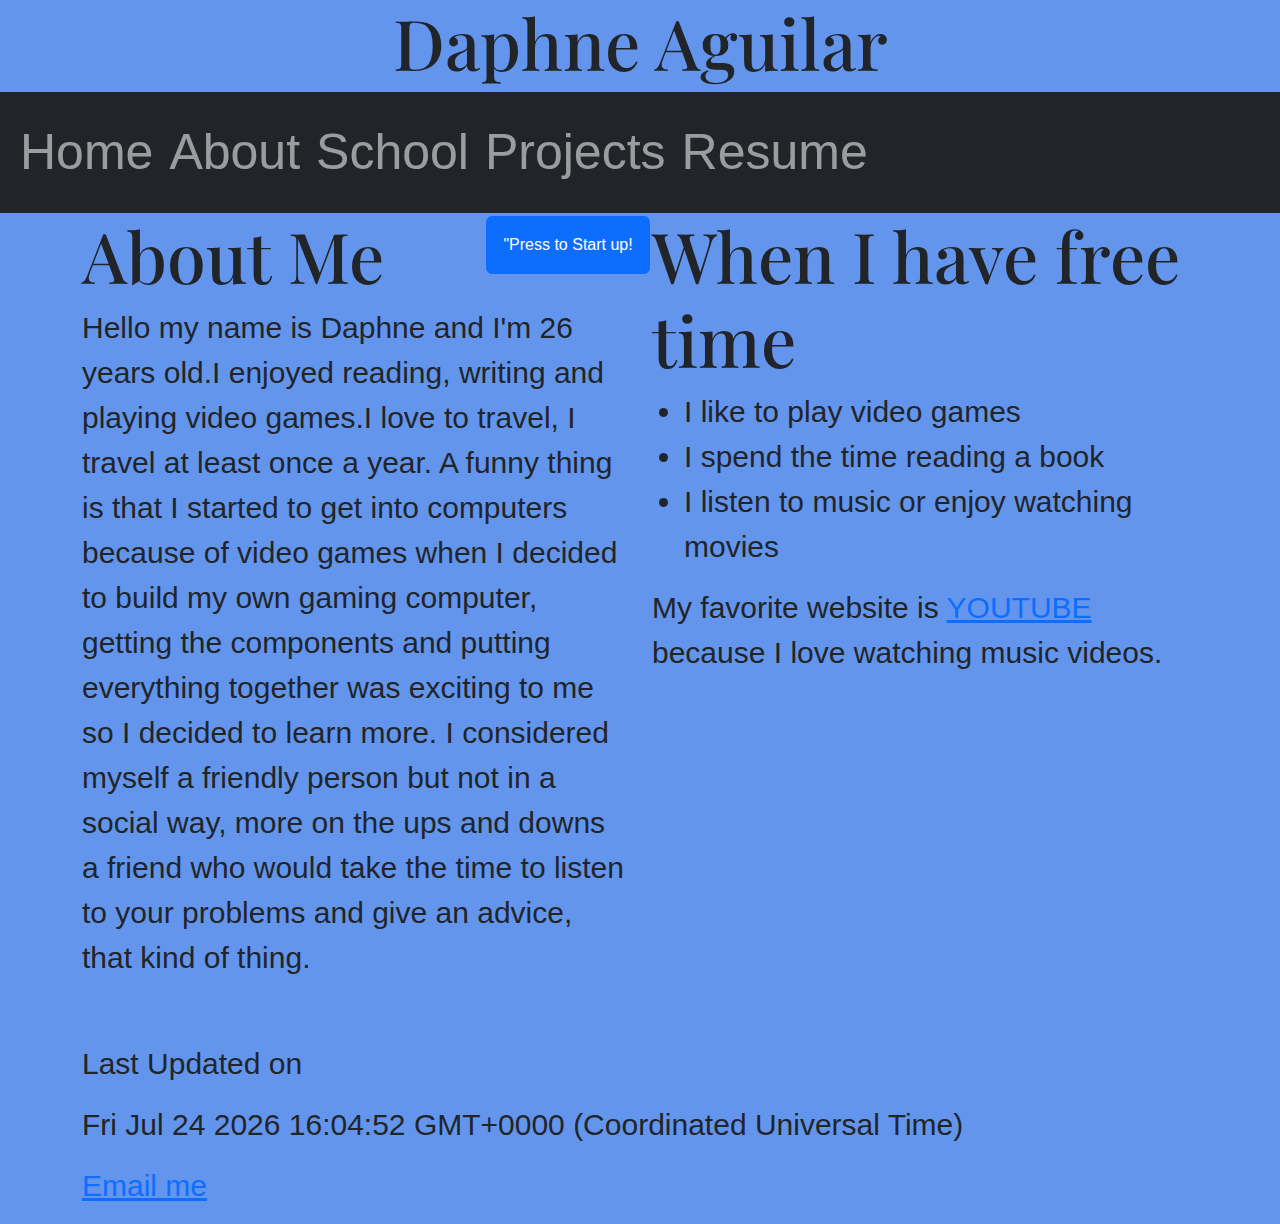
<file: index.html>
<!DOCTYPE html>
<html lang="en" dir="ltr">
  <head>
    <meta charset="utf-8">
      <title>Home</title>
    </head>
      
<body >

  
  <link href="https://cdn.jsdelivr.net/npm/bootstrap@5.2.3/dist/css/bootstrap.min.css" rel="stylesheet">
  <script src="https://cdn.jsdelivr.net/npm/bootstrap@5.2.3/dist/js/bootstrap.bundle.min.js"></script>
  <link rel="preconnect" href="https://fonts.googleapis.com">
<link rel="preconnect" href="https://fonts.gstatic.com" crossorigin>
<link href="https://fonts.googleapis.com/css2?family=Playfair+Display:ital@1&display=swap" rel="stylesheet">
 <link href="projectredesing.css" rel="stylesheet">
     
<h1 class="title">Daphne Aguilar</h1>
     
<nav class="navbar navbar-expand-sm navbar-dark bg-dark">
  <div class="container-fluid">
   
    <button class="navbar-toggler" type="button" data-bs-toggle="collapse" data-bs-target="#mynavbar">
      <span class="navbar-toggler-icon"></span>
    </button>
    <div class="collapse navbar-collapse" id="mynavbar">
      <ul class="navbar-nav me-auto">
        <li class="nav-item">
          <a class="nav-link" href="index.html">Home</a>
        </li>
        <li class="nav-item">
          <a class="nav-link" href="about.html">About</a>
        </li>
        <li class="nav-item">
          <a class="nav-link" href="school.html">School</a>
        </li>
        <li class="nav-item">
          <a class="nav-link" href="projects.html">Projects</a>
        </li>
        <li class="nav-item">
          <a class="nav-link" href="resume.html">Resume</a>
        </li>
      </ul>
      
    </div>
  </div>
</nav>
 <!-- Button trigger modal -->
<button type="button" id="buttonmodal" class="btn btn-primary" data-bs-toggle="modal" data-bs-target="#staticBackdrop">
  "Press to Start up!
</button>

<!-- Modal -->
<div class="modal fade" id="staticBackdrop" data-bs-backdrop="static" data-bs-keyboard="false" tabindex="-1" aria-labelledby="staticBackdropLabel" aria-hidden="true">
  <div class="modal-dialog">
    <div class="modal-content">
      <div class="modal-header">
        <h5 class="modal-title" id="staticBackdropLabel">Hello there, Welcome!</h5>
        <button type="button" class="btn-close" data-bs-dismiss="modal" aria-label="Close"></button>
      </div>
      <div class="modal-body">
<h5>"Welcome to my digital playground! Experience my portfolio"</h5>
      </div>
      <div class="modal-footer">
        <button type="button" class="btn btn-secondary" data-bs-dismiss="modal">Close</button>
      </div>
    </div>
  </div>
</div>
    <main>
      <div class="container">
        <div class="row ">
          <div class="col-6">
 <header>
  <h2>About Me</h2></header>
        <p>Hello my name is Daphne and I'm 26 years old.I enjoyed reading, writing and playing video games.I love to travel, I travel at least once a year. A funny thing is that I started to get into computers because of video games when I decided to build my own gaming computer, getting the components and putting everything together was exciting to me so I decided to learn more. I considered myself a friendly person but not in a social way, more on the ups and downs a friend who would take the time to listen to your problems and give an advice, that kind of thing.</p>

          </div>
            <div class="col-6">
  <header>  <h2> When I have free time </h2></header>
 
    <ul class="b">
      <li >I like to play video games</li>
      <li >I spend the time reading a book</li>
      <li >I listen to music or enjoy watching movies</li>
    </ul>
          
    <p>My favorite website is <a href="https://www.youtube.com/ ">YOUTUBE</a> because I love watching music videos.</p>
  </div>
        </div>
      </div>
 
 <br>
  <div class="container">
    <div class="row ">
      <div class="col-12">
<footer class="foot">

<p> Last Updated on </p>
<p id="demo"></p>

<script>
const date = new Date(document.lastModified);
document.getElementById("demo").innerHTML = date;
</script>
    <p> <a href="mailto:daphne.roga032113@gmail.com">Email me</a></p>

  </footer>
</div>
</div>
</div>

</main>
      

</body>
</html>
</file>
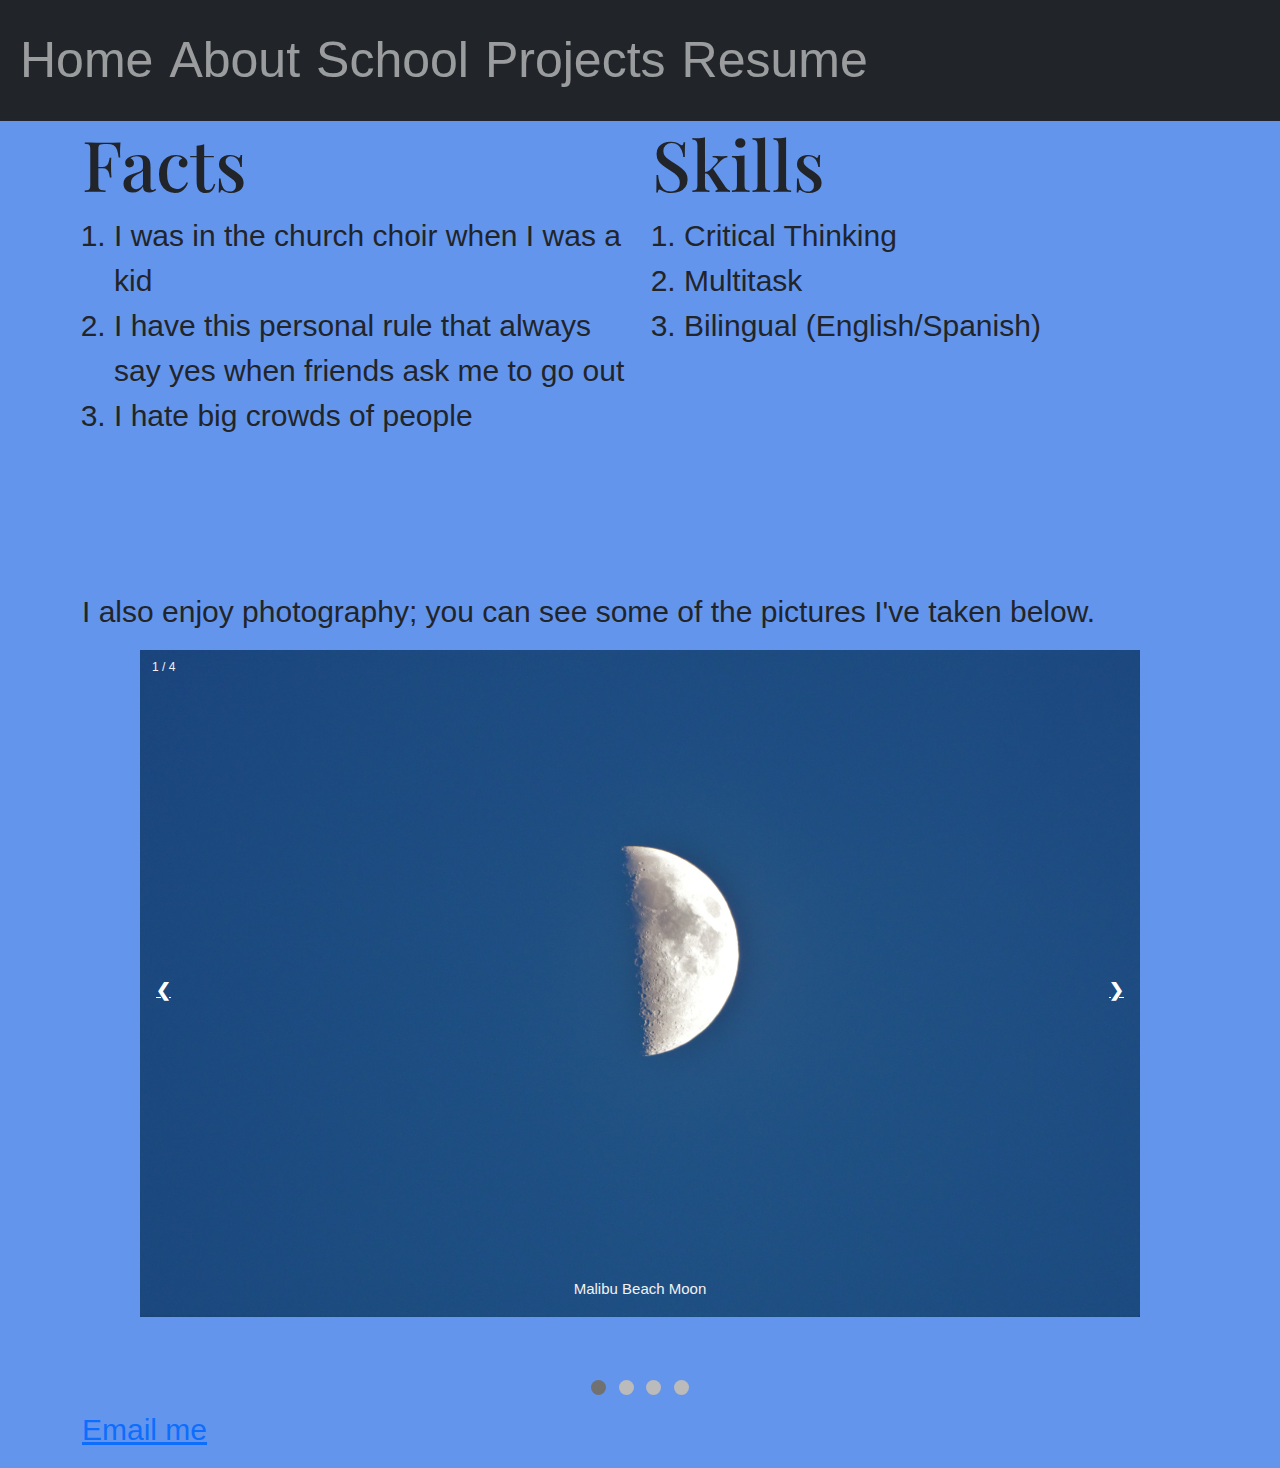
<file: about.html>
<!DOCTYPE html>
<html lang="en" dir="ltr">
<head>
<meta charset="utf-8">
<title>About</title>

  <meta name="viewport" content="width=device-width, initial-scale=1">
  <link href="https://cdn.jsdelivr.net/npm/bootstrap@5.2.3/dist/css/bootstrap.min.css" rel="stylesheet">
  <script src="https://cdn.jsdelivr.net/npm/bootstrap@5.2.3/dist/js/bootstrap.bundle.min.js"></script>
  <link rel="preconnect" href="https://fonts.googleapis.com">
  <link rel="preconnect" href="https://fonts.gstatic.com" crossorigin>
  <link href="https://fonts.googleapis.com/css2?family=Playfair+Display:ital@1&display=swap" rel="stylesheet">
  <link href="projectredesing.css" rel="stylesheet">
  <script src="carrousel.js" defer></script>
  

</head>
<body>

    
      
  <nav class="navbar navbar-expand-sm navbar-dark bg-dark">
    <div class="container-fluid">
 
      <button class="navbar-toggler" type="button" data-bs-toggle="collapse" data-bs-target="#mynavbar">
        <span class="navbar-toggler-icon"></span>
      </button>
      <div class="collapse navbar-collapse" id="mynavbar">
        <ul class="navbar-nav me-auto">
          <li class="nav-item">
            <a class="nav-link" href="index.html">Home</a>
          </li>
          <li class="nav-item">
            <a class="nav-link" href="about.html">About</a>
          </li>
          <li class="nav-item">
            <a class="nav-link" href="school.html">School</a>
          </li>
          <li class="nav-item">
            <a class="nav-link" href="projects.html">Projects</a>
          </li>
          <li class="nav-item">
            <a class="nav-link" href="resume.html">Resume</a>
          </li>
        </ul>
       
      </div>
    </div>
  </nav>
    <main>
      <div class="container">
        <div class="row ">
          <div class="col-6">
        <header>
            <h2>Facts</h2></header>
        <ol>
    <li>I was in the church choir when I was a kid</li>
    <li>I have this personal rule that always say yes when friends ask me to go out</li>
    <li>I hate big crowds of people</li>
            </ol>
      </div>
          <div class="col-6">
<header>
<h3>Skills</h3> </header>
   
        <ol>
    <li>Critical Thinking</li>
    <li>Multitask</li>
    <li>Bilingual (English/Spanish)</li></ol>
          </div>
        </div>
      </div>


         

    <div class="container">
      <div class="row ">
        <div class="col-12"><br><br><br>

          <p>I also enjoy photography; you can see some of the pictures I've taken below.</p>

          <div class="slideshow-container">

            <div class="mySlides ">
              <div class="numbertext">1 / 4</div>
              <img src="malibuluna.jpg" alt="malibuluna" style="width:100%">
              <div class="text">Malibu Beach Moon</div>
            </div>
            
            <div class="mySlides">
              <div class="numbertext">2 / 4</div>
              <img src="owl.jpg" alt="owl" style="width:100%">
              <div class="text">Owl San Diego</div>
            </div>
            
            <div class="mySlides ">
              <div class="numbertext">3 / 4</div>
              <img src="sunset.jpg" alt="sunset" style="width:100%">
              <div class="text">Sunset Malibu Beach</div>
            </div>
            <div class="mySlides ">
              <div class="numbertext">4 / 4</div>
              <img src="invisible.jpg"  alt="lifeguardtower"  style="width:100%">
              <div class="text">Palos Verdes Beach</div>
            </div>
            
            <a class="prev" onclick="plusSlides(-1)">❮</a>
            <a class="next" onclick="plusSlides(1)">❯</a>
            
            </div>
            <br>
            
            <div style="text-align:center">
              <span class="dot" onclick="currentSlide(1)"></span> 
              <span class="dot" onclick="currentSlide(2)"></span> 
              <span class="dot" onclick="currentSlide(3)"></span> 
              <span class="dot" onclick="currentSlide(4)"></span> 

            </div>
            
            
    <footer class="foot">
    

<script>
    const date = new Date(document.lastModified);
    document.getElementById("demo").innerHTML = date;
    </script>
        <p> <a href="mailto:daphne.roga032113@gmail.com">Email me</a></p>
      
      </footer>
    </div>
  </div>
</div>
</main>
      
     </body>
</html>
</file>
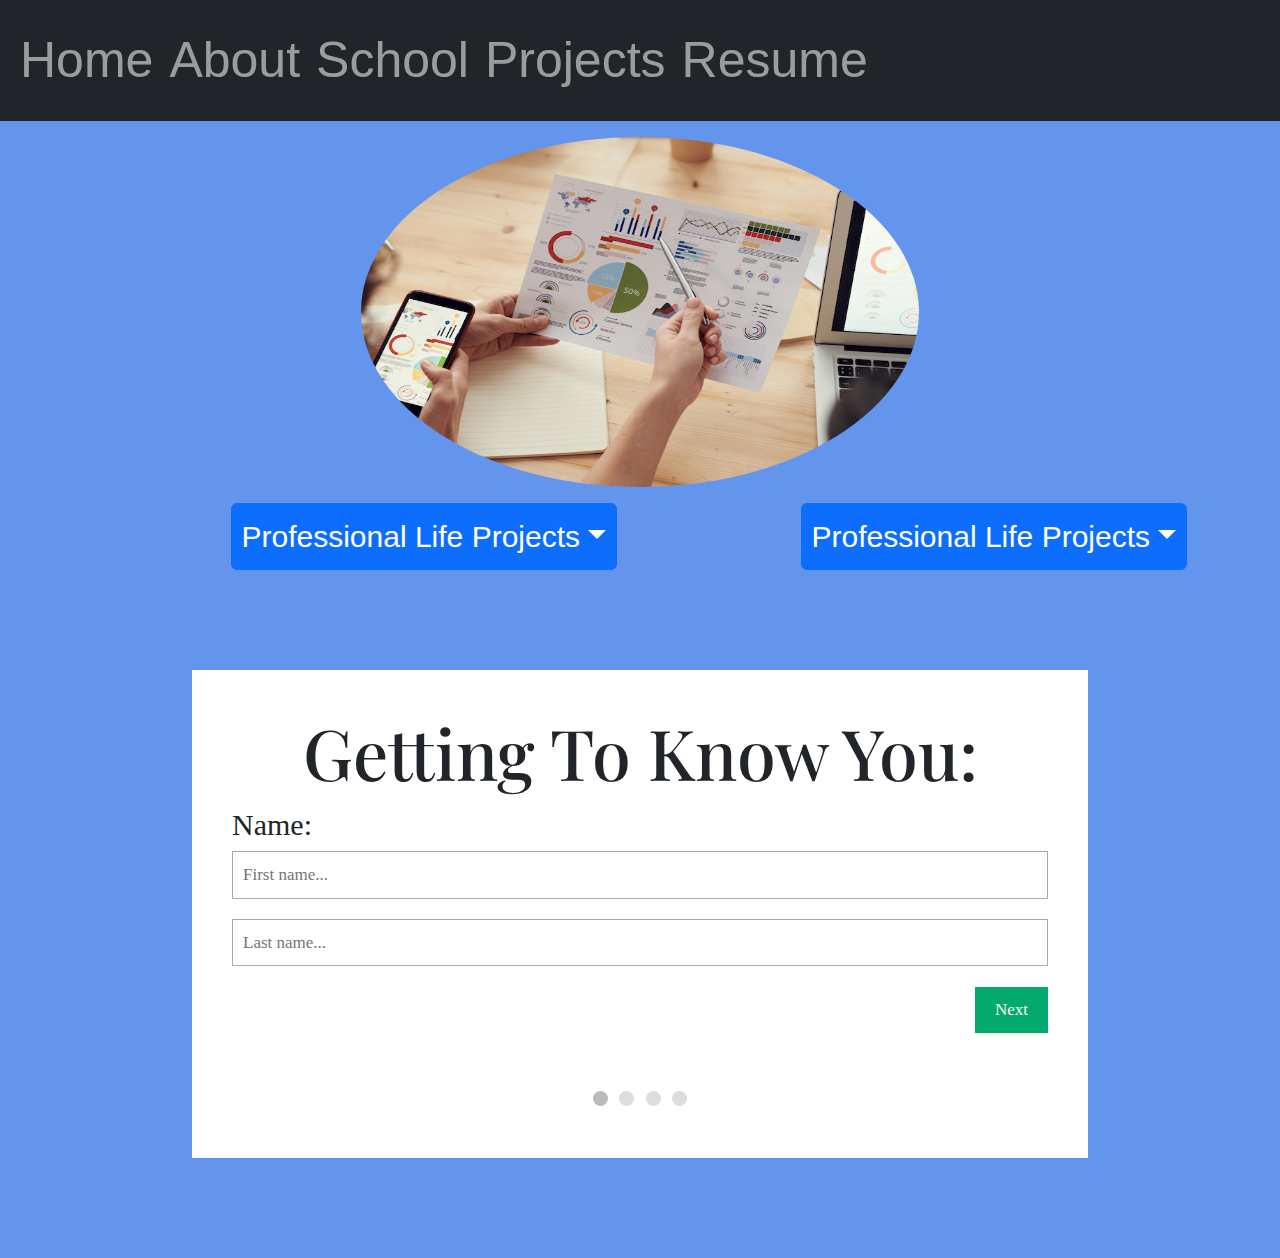
<file: projects.html>
<!DOCTYPE html>
<html lang="en" dir="ltr">
  <head>
    <meta charset="utf-8">
      <title>Projects</title>
    </head>
      
<body>

  
  <link href="https://cdn.jsdelivr.net/npm/bootstrap@5.2.3/dist/css/bootstrap.min.css" rel="stylesheet">
  <script src="https://cdn.jsdelivr.net/npm/bootstrap@5.2.3/dist/js/bootstrap.bundle.min.js"></script>
  <link rel="preconnect" href="https://fonts.googleapis.com">
<link rel="preconnect" href="https://fonts.gstatic.com" crossorigin>
<link href="https://fonts.googleapis.com/css2?family=Playfair+Display:ital@1&display=swap" rel="stylesheet">
 <link href="projectredesing.css" rel="stylesheet">
 <script src="script.js" defer></script>
     <header>
           
<nav class="navbar navbar-expand-sm navbar-dark bg-dark">
  <div class="container-fluid">
   
    <button class="navbar-toggler" type="button" data-bs-toggle="collapse" data-bs-target="#mynavbar">
      <span class="navbar-toggler-icon"></span>
    </button>
    <div class="collapse navbar-collapse" id="mynavbar">
      <ul class="navbar-nav me-auto">
        <li class="nav-item">
          <a class="nav-link" href="index.html">Home</a>
        </li>
        <li class="nav-item">
          <a class="nav-link" href="about.html">About</a>
        </li>
        <li class="nav-item">
          <a class="nav-link" href="school.html">School</a>
        </li>
        <li class="nav-item">
            <a class="nav-link" href="projects.html">Projects</a>
          </li>
          <li class="nav-item">
            <a class="nav-link" href="resume.html">Resume</a>
          </li>
      </ul>
      
    </div>
  </div>
</nav>
</header>
<main>
  <div class="container mt-3">
  <img src="projects.jpg" class="rounded-circle" alt="project" width="304" height="350">
  </div>
 
    
  <div class="container">
    <div class="row ">
      <div class="col-6">
        <div class=" dropdown col-6 container mt-3">
          <button type="button" class="btn btn-primary dropdown-toggle btn-custom" data-bs-toggle="dropdown">
Professional Life Projects</button>
<ul class="dropdown-menu">
  <li><a class="dropdown-item">Get my degree</a></li>
  <li><a class="dropdown-item">Get a better job related to my career</a></li>
</ul>
</div> 
</div>
      <div class="col-6">

        <div class=" dropdown col-6 container mt-3">
          <button type="button" class="btn btn-primary dropdown-toggle btn-custom" data-bs-toggle="dropdown">
Professional Life Projects</button>
<ul class="dropdown-menu">
  <li><a class="dropdown-item">Get my degree</a></li>
  <li><a class="dropdown-item">Get a better job related to my career</a></li>
</ul>
</div> 
</div>
    </div>
  </div>
        
  <form id="regForm" action="thankyou.html">
    <h1 class="form">Getting To Know You:</h1>
    <!-- One "tab" for each step in the form: -->
    <div class="tab">Name:
      <p><input placeholder="First name..." oninput="this.className = ''" name="fname"></p>
      <p><input placeholder="Last name..." oninput="this.className = ''" name="lname"></p>
    </div>
    <div class="tab">Contact Info:
      <p><input placeholder="E-mail..." oninput="this.className = ''" name="email"></p>
      <p><input placeholder="Phone..." oninput="this.className = ''" name="phone"></p>
    </div>
    <div class="tab">Birthday:
      <p><input placeholder="dd" oninput="this.className = ''" name="dd"></p>
      <p><input placeholder="mm" oninput="this.className = ''" name="nn"></p>
      <p><input placeholder="yyyy" oninput="this.className = ''" name="yyyy"></p>
    </div>
    <div class="tab">Tell me something about you:
      <p><input placeholder="" oninput="this.className = ''" name="uname"></p>
      
    </div>
    <div style="overflow:auto;">
      <div style="float:right;">
        <button type="button" id="prevBtn" onclick="nextPrev(-1)">Previous</button>
        <button type="button" id="nextBtn" onclick="nextPrev(1)">Next</button>
        
      </div>
    </div>
    <!-- Circles which indicates the steps of the form: -->
    <div style="text-align:center;margin-top:40px;">
      <span class="step"></span>
      <span class="step"></span>
      <span class="step"></span>
      <span class="step"></span>

    </div>
  </form>
</main>
<footer></footer>
</body>
</html>
</file>
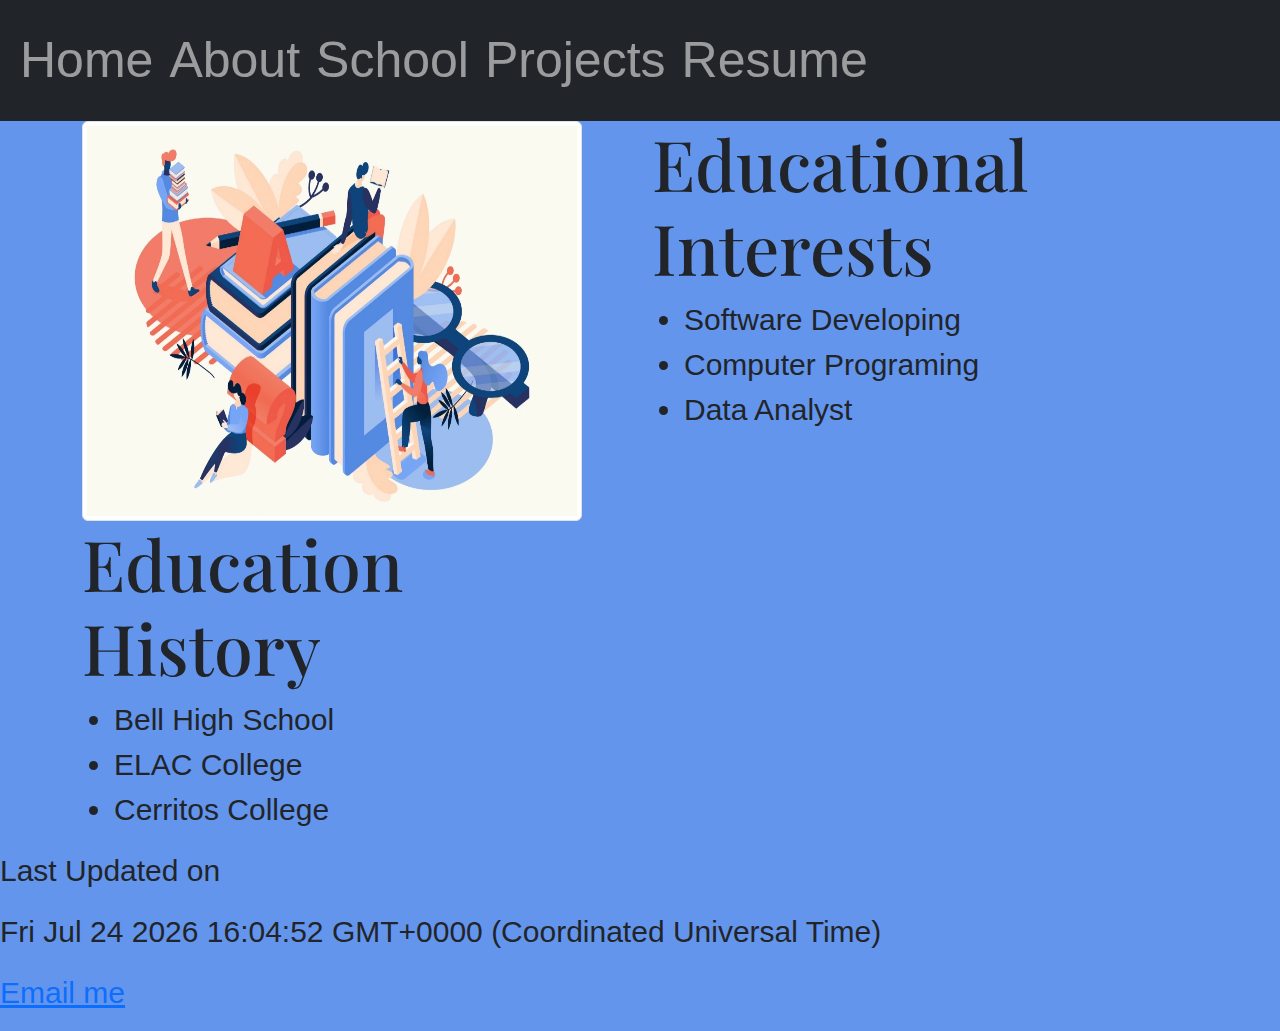
<file: school.html>
<!DOCTYPE html>
<html lang="en" dir="ltr">
<head>
<meta charset="utf-8">
<title>Page Title</title>

</head>
<body>
 
  
    
    <link href="https://cdn.jsdelivr.net/npm/bootstrap@5.2.3/dist/css/bootstrap.min.css" rel="stylesheet">
    <script src="https://cdn.jsdelivr.net/npm/bootstrap@5.2.3/dist/js/bootstrap.bundle.min.js"></script>
    <link rel="preconnect" href="https://fonts.googleapis.com">
    <link rel="preconnect" href="https://fonts.gstatic.com" crossorigin>
    <link href="https://fonts.googleapis.com/css2?family=Playfair+Display:ital@1&display=swap" rel="stylesheet">
    <link href="projectredesing.css" rel="stylesheet">
    

   
    <nav class="navbar navbar-expand-sm navbar-dark bg-dark">
        <div class="container-fluid">

          <button class="navbar-toggler" type="button" data-bs-toggle="collapse" data-bs-target="#mynavbar">
            <span class="navbar-toggler-icon"></span>
          </button>
          <div class="collapse navbar-collapse" id="mynavbar">
            <ul class="navbar-nav me-auto">
              <li class="nav-item">
                <a class="nav-link" href="index.html">Home</a>
              </li>
              <li class="nav-item">
                <a class="nav-link" href="about.html">About</a>
              </li>
              <li class="nav-item">
                <a class="nav-link" href="school.html">School</a>
              </li>
              <li class="nav-item">
                <a class="nav-link" href="projects.html">Projects</a>
              </li>
              <li class="nav-item">
                <a class="nav-link" href="resume.html">Resume</a>
              </li>
            </ul>
            
          </div>
        </div>
      </nav>
      <main>
      <div class="container">
        <div class="row ">
          <div class="col-6">
            <p><img src="books.jpg" class="img-thumbnail" alt="books and people" style="float: left;width: 500px;height: 400px;"> </p>
           
                <h2>Education History</h2>
                  <ul>
                  <li>Bell High School</li>
                  <li>ELAC College</li>
                  <li>Cerritos College</li>
              
                      </ul>
  

          </div>
            <div class="col-6">
                <h3>Educational Interests</h3>  
                  <ul>
                      <li>Software Developing</li>
                      <li>Computer Programing</li>
                      <li>Data Analyst</li>
                      </ul>
    
  </div>
        </div>
      </div>
    </main>
    <footer class="foot">
    
<p> Last Updated on </p>
<p id="demo"></p>

<script>
const date = new Date(document.lastModified);
document.getElementById("demo").innerHTML = date;    
</script> 
    <p> <a href="mailto:daphne.roga032113@gmail.com">Email me</a></p>
</footer>
     
    </body> 
</html>
</file>
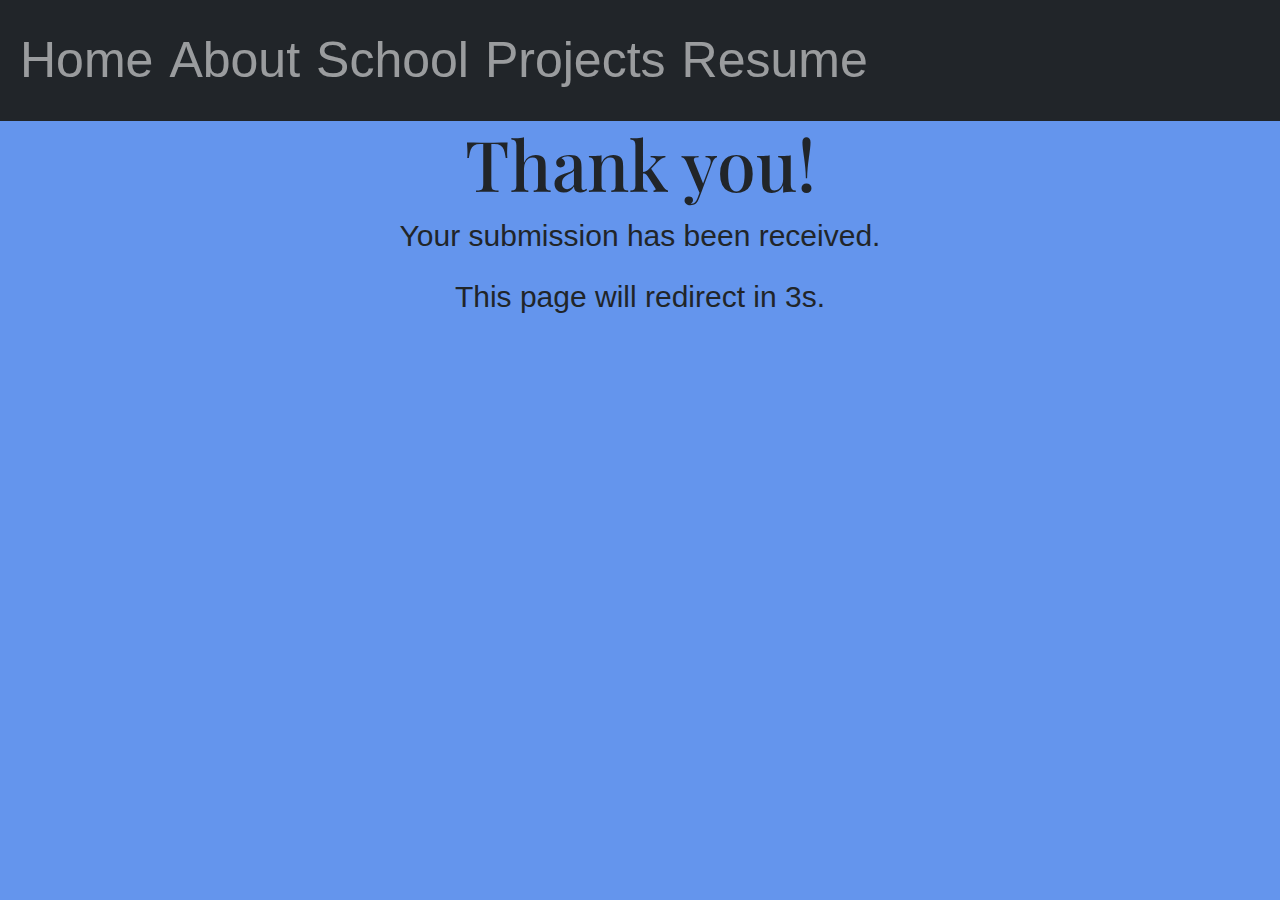
<file: thankyou.html>
<!DOCTYPE html>
<html lang="en" dir="ltr">
  <head>
    <meta charset="utf-8">
      <title>Page Title</title>
    </head>
      
<body>
    <link href="https://cdn.jsdelivr.net/npm/bootstrap@5.2.3/dist/css/bootstrap.min.css" rel="stylesheet">
    <script src="https://cdn.jsdelivr.net/npm/bootstrap@5.2.3/dist/js/bootstrap.bundle.min.js"></script>
    <link rel="preconnect" href="https://fonts.googleapis.com">
  <link rel="preconnect" href="https://fonts.gstatic.com" crossorigin>
  <link href="https://fonts.googleapis.com/css2?family=Playfair+Display:ital@1&display=swap" rel="stylesheet">
   <link href="projectredesing.css" rel="stylesheet">
    
   <nav class="navbar navbar-expand-sm navbar-dark bg-dark">
    <div class="container-fluid">
     
      <button class="navbar-toggler" type="button" data-bs-toggle="collapse" data-bs-target="#mynavbar">
        <span class="navbar-toggler-icon"></span>
      </button>
      <div class="collapse navbar-collapse" id="mynavbar">
        <ul class="navbar-nav me-auto">
          <li class="nav-item">
            <a class="nav-link" href="index.html">Home</a>
          </li>
          <li class="nav-item">
            <a class="nav-link" href="about.html">About</a>
          </li>
          <li class="nav-item">
            <a class="nav-link" href="school.html">School</a>
          </li>
          <li class="nav-item">
            <a class="nav-link" href="projects.html">Projects</a>
          </li>
          <li class="nav-item">
            <a class="nav-link" href="resume.html">Resume</a>
          </li>
        </ul>
        
      </div>
    </div>
  </nav>
  

<div style="text-align:center;">
    <h1>Thank you!</h1>
    <p>Your submission has been received.</p>
    <p>This page will redirect in <span id="timer"></span>s.</p>
</div>
<script >
    var count = 3; // The delay in seconds before redirecting.
    var redirect = "index.html"; // The redirection's landing page.

    function countDown() {
        if(count >= 0){
            document.getElementById("timer").innerHTML = count--;
            setTimeout("countDown()", 1000);
        }else{
            window.location.href = redirect;
        }
    }
    countDown();
</script>
</body>
</html>
</file>
<file: projectredesing.css>
body {background-color: cornflowerblue;
font-family:cursive;
font-size: 30px;}



h1,h2,h3 { font-family: 'Playfair Display', serif;
    font-size: 70px;
}
.title {
    text-align: center;
}

.navbar-expand-sm .navbar-collapse  {
    display: inline-flex;
}

a.nav-link {
padding-block: 15px;

}
.navbar-expand-sm .navbar-nav{
    font-size: 50px;
    display: inline-flex;
    text-align: center;
}

.foot {
    font-family: 'Franklin Gothic Medium', 'Arial Narrow', Arial, sans-serif;
}

a.dropdown-item {
    font-size: 40px;
}

.rounded-circle {
        display: block;
        margin-left: auto;
        margin-right: auto;
        width: 50%;
      }
      
      .btn-custom {        
         padding: 10px;         font-size: 30px;       }

         *{box-sizing: border-box}
body {font-family: Verdana, sans-serif; margin:0}
.mySlides {display: none}
img {vertical-align: middle;}

/* Slideshow container */
.slideshow-container {
    max-width: 1000px;
    position: relative;
    margin: auto;
  }
  
  /* Next & previous buttons */
  .prev, .next {
    cursor: pointer;
    position: absolute;
    top: 50%;
    width: auto;
    padding: 16px;
    margin-top: -22px;
    color: white;
    font-weight: bold;
    font-size: 18px;
    transition: 0.6s ease;
    border-radius: 0 3px 3px 0;
    user-select: none;
  }
  
  /* Position the "next button" to the right */
  .next {
    right: 0;
    border-radius: 3px 0 0 3px;
  }
  
  /* On hover, add a black background color with a little bit see-through */
  .prev:hover, .next:hover {
    background-color: rgba(0,0,0,0.8);
  }
  
  /* Caption text */
  .text {
    color: #f2f2f2;
    font-size: 15px;
    padding: 8px 12px;
    position: absolute;
    bottom: 8px;
    width: 100%;
    text-align: center;
  }
  
  /* Number text (1/3 etc) */
  .numbertext {
    color: #f2f2f2;
    font-size: 12px;
    padding: 8px 12px;
    position: absolute;
    top: 0;
  }
  
  /* The dots/bullets/indicators */
  .dot {
    cursor: pointer;
    height: 15px;
    width: 15px;
    margin: 0 2px;
    background-color: #bbb;
    border-radius: 50%;
    display: inline-block;
    transition: background-color 0.6s ease;
  }
  
  .active, .dot:hover {
    background-color: #717171;
  }
  
  /* Fading animation */
  .fade {
    animation-name: fade;
    animation-duration: 1.5s;
  }
  
  @keyframes fade {
    from {opacity: .4} 
    to {opacity: 1}
  }
  
  /* On smaller screens, decrease text size */
  @media only screen and (max-width: 300px) {
    .prev, .next,.text {font-size: 11px}
  }
  * {
    box-sizing: border-box;
  }
  
  
  #regForm {
    background-color: #ffffff;
    margin: 100px auto;
    font-family: Raleway;
    padding: 40px;
    width: 70%;
    min-width: 300px;
  }
  
  h1 {
    text-align: center;  
  }
  
  input {
    padding: 10px;
    width: 100%;
    font-size: 17px;
    font-family: Raleway;
    border: 1px solid #aaaaaa;
  }
  
  /* Mark input boxes that gets an error on validation: */
  input.invalid {
    background-color: #ffdddd;
  }
  
  /* Hide all steps by default: */
  .tab {
    display: none;
  }
  
  button {
    background-color: #04AA6D;
    color: #ffffff;
    border: none;
    padding: 10px 20px;
    font-size: 17px;
    font-family: Raleway;
    cursor: pointer;
  }
  
  button:hover {
    opacity: 0.8;
  }
  
  #prevBtn {
    background-color: #bbbbbb;
  }
  
  /* Make circles that indicate the steps of the form: */
  .step {
    height: 15px;
    width: 15px;
    margin: 0 2px;
    background-color: #bbbbbb;
    border: none;  
    border-radius: 50%;
    display: inline-block;
    opacity: 0.5;
  }
  
  .step.active {
    opacity: 1;
  }
  
  /* Mark the steps that are finished and valid: */
  .step.finish {
    background-color: #04AA6D;
  }
  

  .border-top.pt-3 {
    font-family: Lucida Sans Typewriter;
  }

  #buttonmodal {
  position: absolute;
  top: 24%;
  left: 38%; 
  }
  

  .btn {
    --bs-btn-padding-x: 1rem;
    --bs-btn-padding-y: 1rem;
  }
</file>
